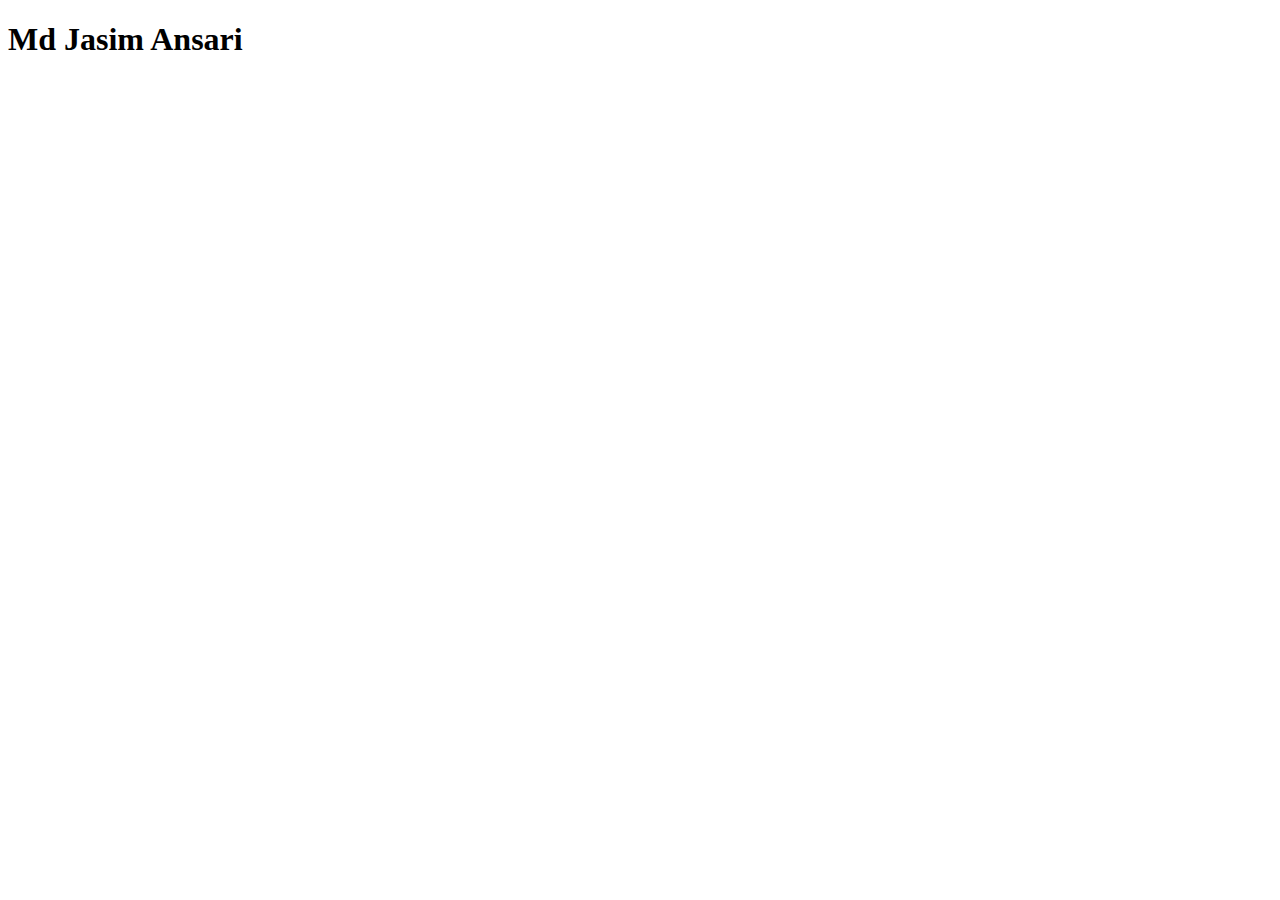
<file: Adv_js/index.html>
<!DOCTYPE html>
<html lang="en">
<head>
    <meta charset="UTF-8">
    <meta name="viewport" content="width=device-width, initial-scale=1.0">
    <title>Advanced JS</title>
</head>
<body>

    <h1>Md Jasim Ansari</h1>
    <script src="app.js"></script>
</body>
</html>
</file>
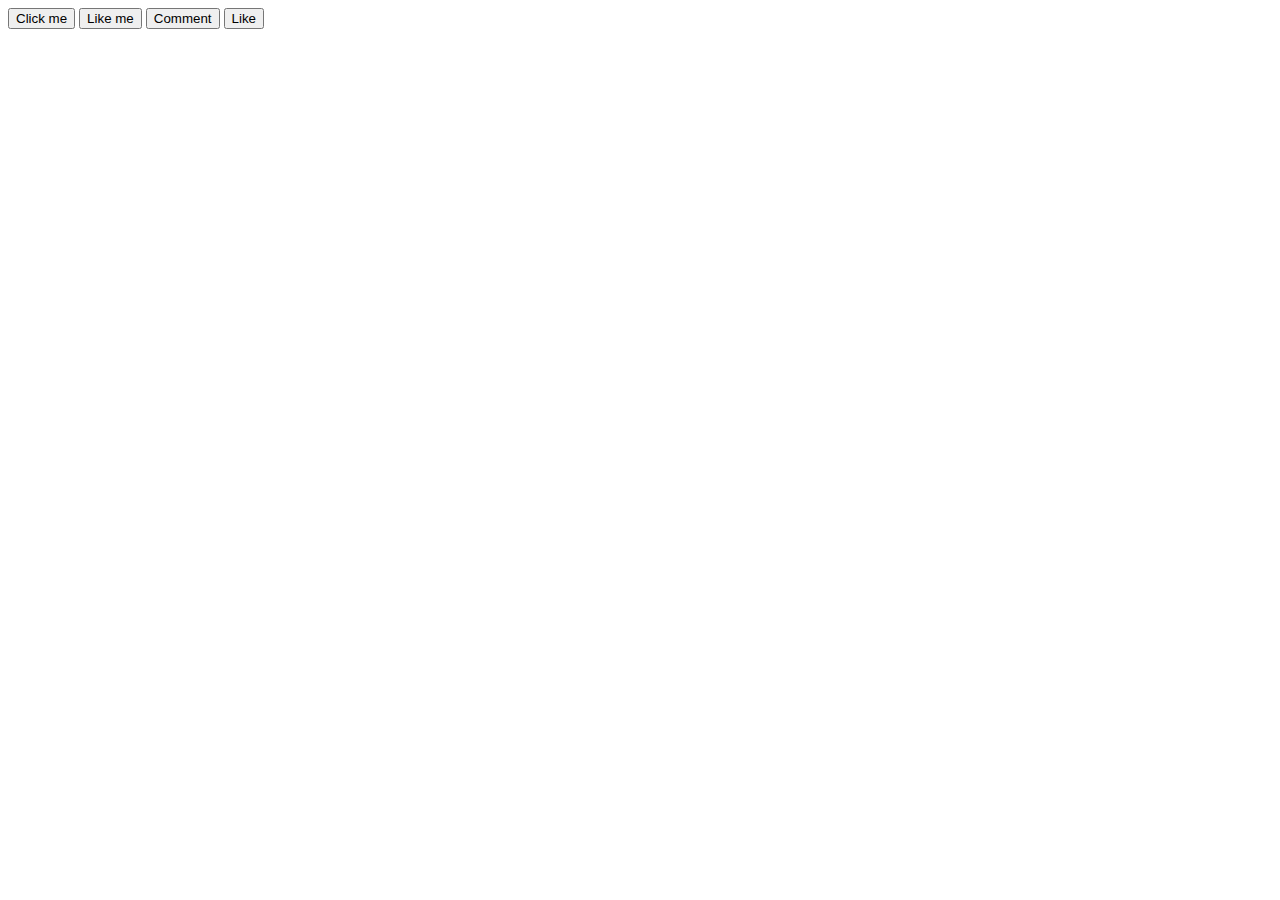
<file: DOM Events/index.html>
<!DOCTYPE html>
<html lang="en">
<head>
    <meta charset="UTF-8">
    <meta name="viewport" content="width=device-width, initial-scale=1.0">
    <title>Document</title>
    <link rel="stylesheet" href="style.css">
</head>
<body>
    <button>Click me</button>
    <button>Like me</button>
    <button>Comment</button>
    <button>Like</button>
    <script src="script.js"></script>
</body>
</html>
</file>
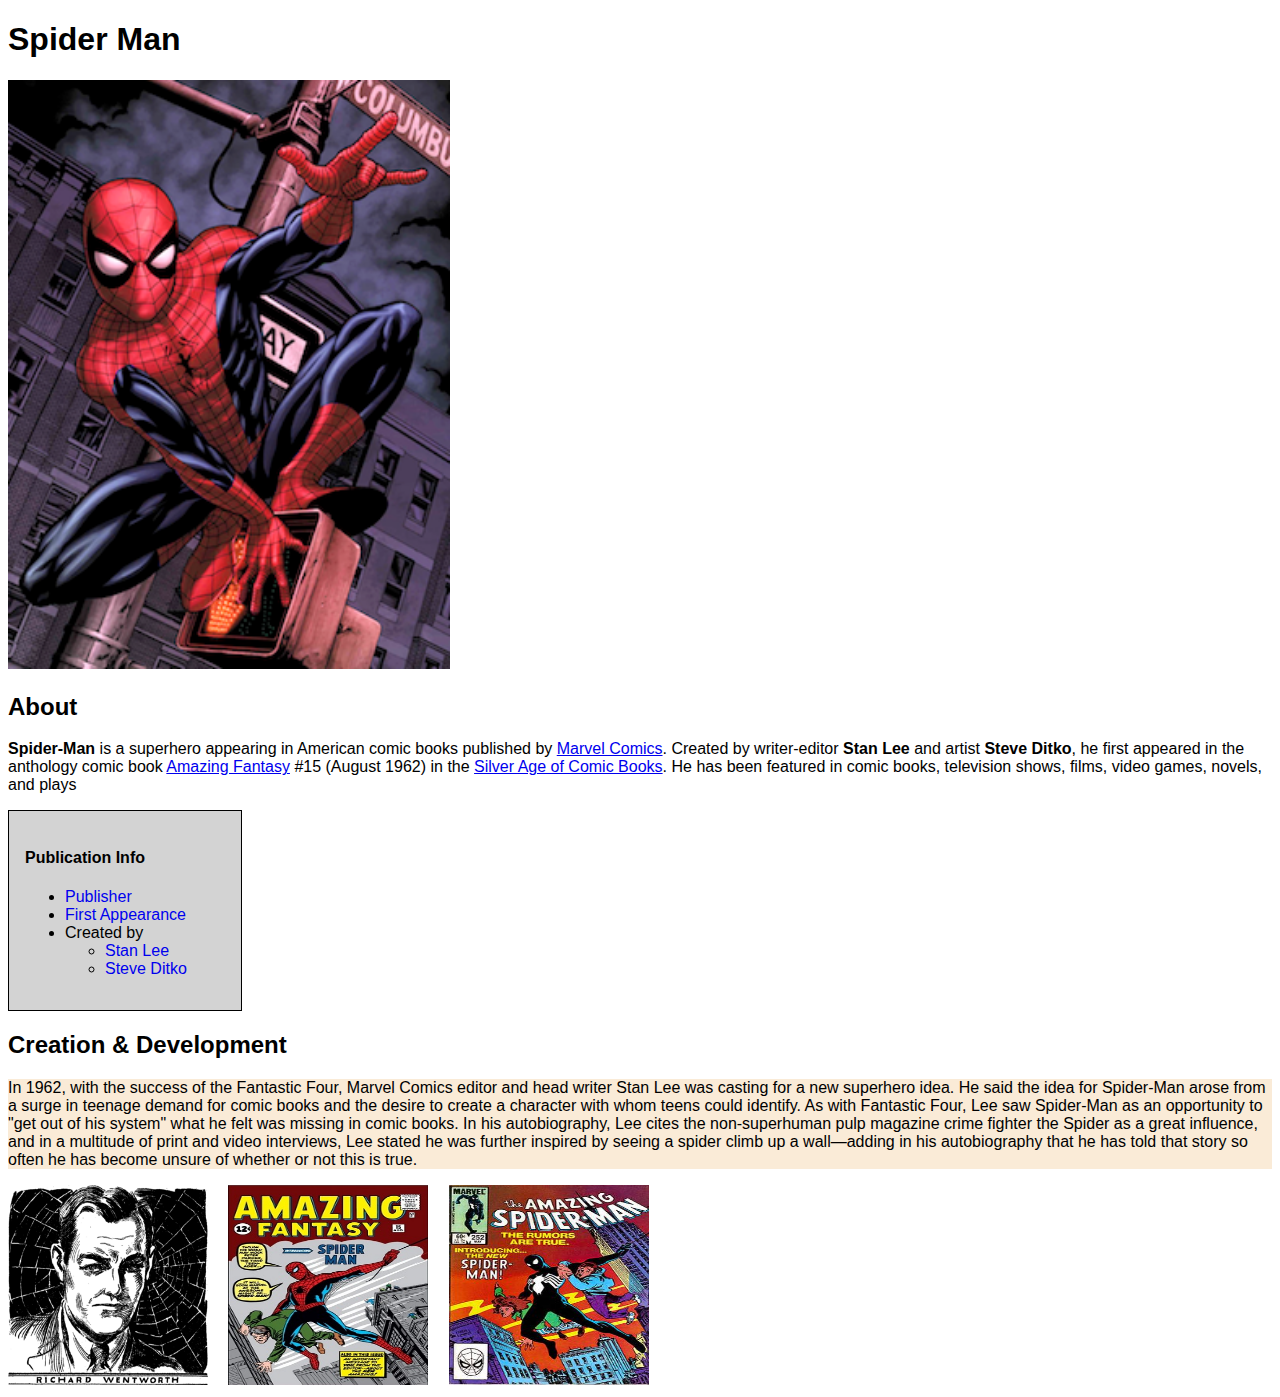
<file: DOM/index.html>
<!DOCTYPE html>
<html lang="en">
  <head>
    <meta charset="UTF-8" />
    <meta http-equiv="X-UA-Compatible" content="IE=edge" />
    <meta name="viewport" content="width=device-width, initial-scale=1.0" />
    <title>Spider-Man</title>
    <link rel="stylesheet" href="style.css" />
  </head>
  <body>
    <h1>Spider Man</h1>
    <img src="assets/spiderman_img.png" id="mainImg" />
    <h2>About</h2>
    <p>
      <b>Spider-Man</b> is a superhero appearing in American comic books
      published by
      <a href="https://www.google.com/search?q=Marvel+Comics">Marvel Comics</a>.
      Created by writer-editor <b>Stan Lee</b> and artist <b>Steve Ditko</b>, he
      first appeared in the anthology comic book
      <a href="https://www.google.com/search?q=Amazing+Fantasy"
        >Amazing Fantasy</a
      >
      #15 (August 1962) in the <a href="#">Silver Age of Comic Books</a>. He has
      been featured in comic books, television shows, films, video games,
      novels, and plays
    </p>

    <div class="box">
      <h4>Publication Info</h4>
      <ul>
        <li><a href="#" class="boxLink">Publisher</a></li>
        <li><a href="#" class="boxLink">First Appearance</a></li>
        <li>
          Created by
          <ul>
            <li><a href="#" class="boxLink">Stan Lee</a></li>
            <li><a href="#" class="boxLink">Steve Ditko</a></li>
          </ul>
        </li>
      </ul>
    </div>

    <h2>Creation & Development</h2>
    <p id="description">
      In 1962, with the success of the Fantastic Four, Marvel Comics editor and
      head writer Stan Lee was casting for a new superhero idea. He said the
      idea for Spider-Man arose from a surge in teenage demand for comic books
      and the desire to create a character with whom teens could identify. As
      with Fantastic Four, Lee saw Spider-Man as an opportunity to "get out of
      his system" what he felt was missing in comic books. In his autobiography,
      Lee cites the non-superhuman pulp magazine crime fighter the Spider as a
      great influence, and in a multitude of print and video interviews, Lee
      stated he was further inspired by seeing a spider climb up a wall—adding
      in his autobiography that he has told that story so often he has become
      unsure of whether or not this is true.
    </p>
    <div class="images">
      <img src="assets/creation_1.png" class="oldImg" />
      <img src="assets/creation_2.jpeg" class="oldImg" />
      <img src="assets/creation_3.jpeg" class="oldImg" />
    </div>

    <script src="app.js"></script>
  </body>
</html>
</file>
<file: DOM Events/style.css>
/* body{
    text-align: center;
}
div{
    height: 150px;
    width: 350px;
    border: 2px solid black;
    margin: auto;
    background-color: pink;
} */
</file>
<file: DOM/style.css>
body {
  font-family: Arial;
}

#mainImg {
  width: 35%;
}

.box {
  border: 0.25px solid black;
  background-color: lightgray;
  width: 200px;
  padding: 1rem;
}

.boxLink {
  text-decoration: none;
}

.oldImg {
  height: 200px;
  width: 200px;
  margin-right: 1rem;
}

#description {
  background-color: antiquewhite;
}
</file>
